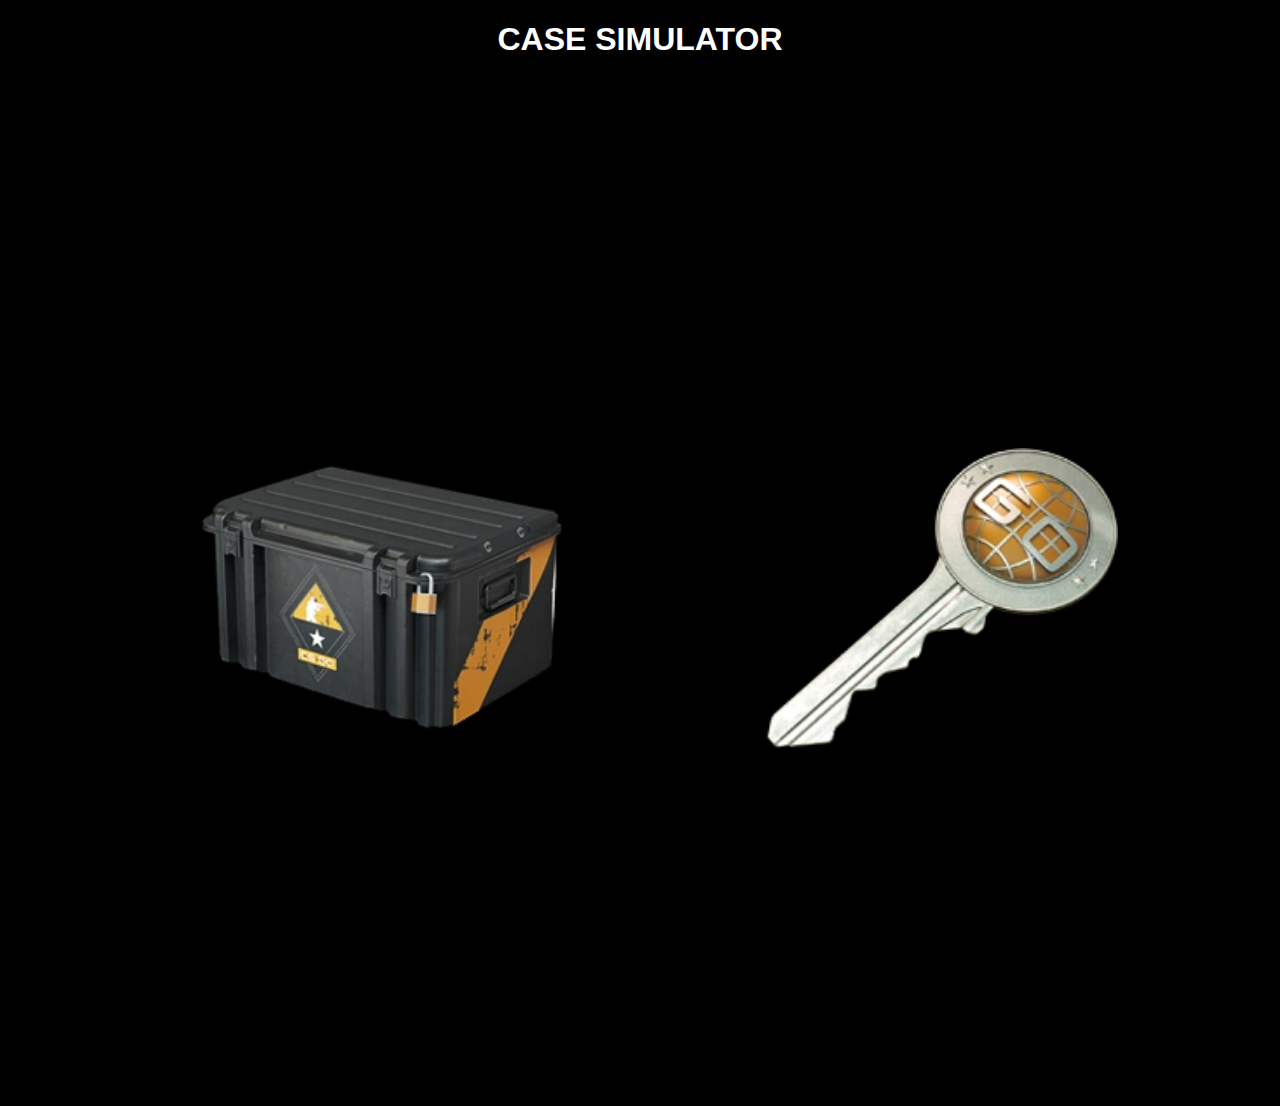
<file: opening/index.html>
<!DOCTYPE html>
<html lang="pl">
  <head>
    <meta charset="UTF-8" />
    <meta name="viewport" content="width=device-width, initial-scale=1.0" />
    <title>Case simulator</title>
    <link rel="stylesheet" href="style.css" />
  </head>
  <body>
    <h1>CASE SIMULATOR</h1>
    <br />
    <div class="content">
      <div class="skrzynka">
        <img height="300px" src="skrzynka.png" id="skrzynia" />
      </div>
      <p id="p1"></p>
      <div class="klucz" id="klucz">
        <img src="klucz.png" />
      </div>
    </div>

    <script src="skrypt.js"></script>
  </body>
</html>
</file>
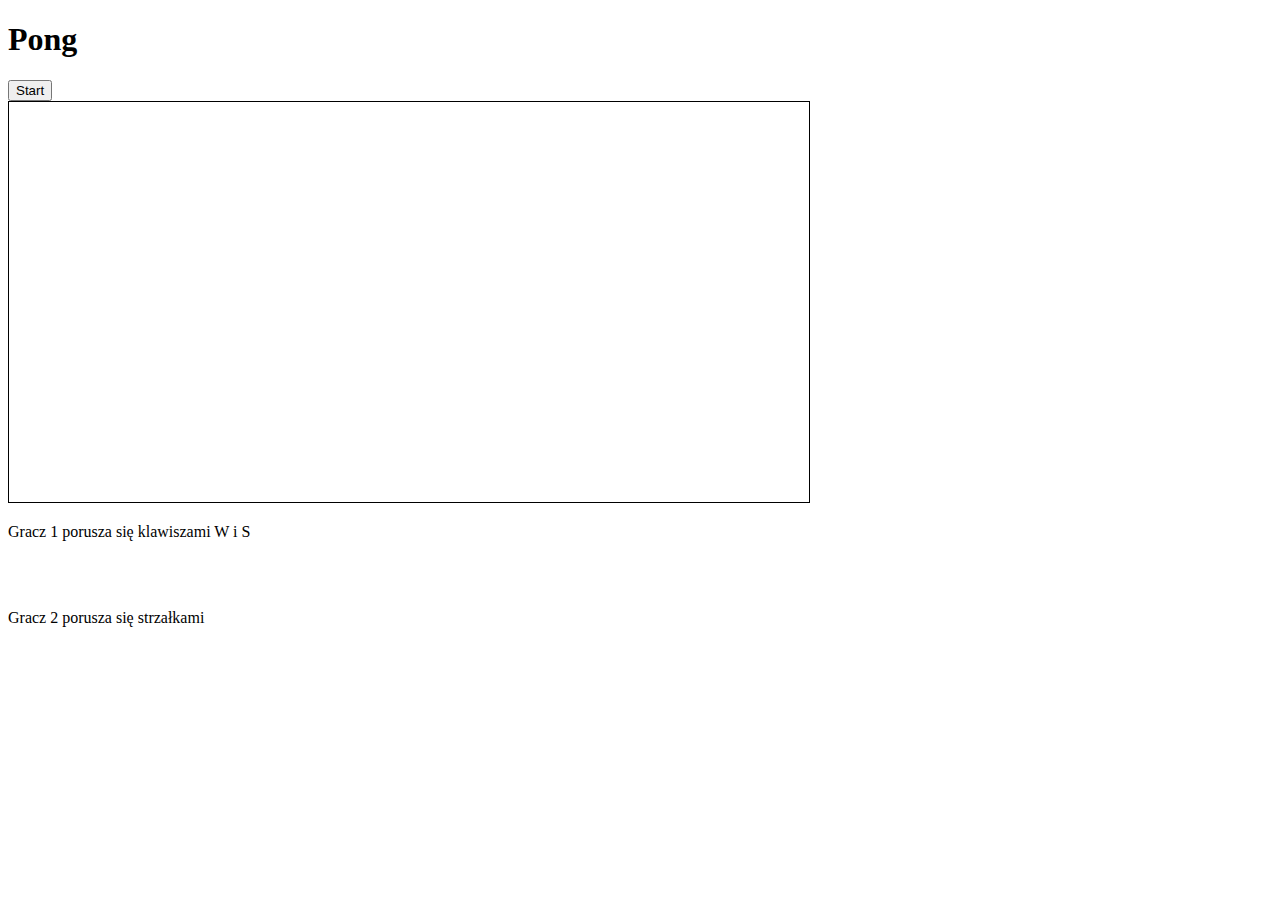
<file: pong.html>
<!DOCTYPE html>
<html>
<head>
    <title>Pong</title>
    <style>
      #pongCanvas {
      border: 1px solid black;
      }
    </style>
</head>
<body>
    <div id="menu">
        <h1>Pong</h1>
        <button onclick="startGame()">Start</button>
    </div>
    <canvas id="pongCanvas" width="800" height="400"></canvas>

    <script>
        
        var canvas = document.getElementById("pongCanvas");
        var context = canvas.getContext("2d");

        
        var paddleWidth = 10;
        var paddleHeight = 60;
        var paddleGap = 10;
        var ballSize = 10;
        var paddle1Y = canvas.height / 2 - paddleHeight / 2;
        var paddle2Y = canvas.height / 2 - paddleHeight / 2;
        var ballX = canvas.width / 2 - ballSize / 2;
        var ballY = canvas.height / 2 - ballSize / 2;
        var ballSpeedX = 5;
        var ballSpeedY = 5;

        
        var player1Score = 0;
        var player2Score = 0;
      
        var player1Up = false;
        var player1Down = false;
        var player2Up = false;
        var player2Down = false;

        
        function drawRectangle(x, y, width, height, color) {
            context.fillStyle = color;
            context.fillRect(x, y, width, height);
        }

       
        function drawCircle(x, y, radius, color) {
            context.fillStyle = color;
            context.beginPath();
            context.arc(x, y, radius, 0, Math.PI * 2, false);
            context.closePath();
            context.fill();
        }

        
        function drawGame() {
            
            drawRectangle(0, 0, canvas.width, canvas.height, "black");

            
            drawRectangle(paddleGap, paddle1Y, paddleWidth, paddleHeight, "white");

            
            drawRectangle(canvas.width - paddleWidth - paddleGap, paddle2Y, paddleWidth, paddleHeight, "white");

            
            drawCircle(ballX, ballY, ballSize / 2, "white");

            
            context.fillText("Gracz 1: " + player1Score, 100, 100);
            context.fillText("Gracz 2: " + player2Score, canvas.width - 100, 100);
        }

        
        function updateGame() {
           
            if (player1Up && paddle1Y > 0) {
                paddle1Y -= 5;
            } else if (player1Down && paddle1Y < canvas.height - paddleHeight) {
                paddle1Y += 5;
            }

            if (player2Up && paddle2Y > 0) {
                paddle2Y -= 5;
            } else if (player2Down && paddle2Y < canvas.height - paddleHeight) {
                paddle2Y += 5;
            }

            
            ballX += ballSpeedX;
            ballY += ballSpeedY;

            
            if (ballY < 0 || ballY > canvas.height - ballSize) {
                ballSpeedY *= -1;
            }

            
            if (ballX <= paddleGap + paddleWidth && ballY + ballSize >= paddle1Y && ballY <= paddle1Y + paddleHeight) {
                ballSpeedX *= -1;
            }

            if (ballX >= canvas.width - paddleWidth - paddleGap - ballSize && ballY + ballSize >= paddle2Y && ballY <= paddle2Y + paddleHeight) {
                ballSpeedX *= -1;
            }

            
            if (ballX < 0) {
                player2Score++;
                resetBall();
            } else if (ballX > canvas.width) {
                player1Score++;
                resetBall();
            }
        }

        
        function resetBall() {
            ballX = canvas.width / 2 - ballSize / 2;
            ballY = canvas.height / 2 - ballSize / 2;
            ballSpeedX *= -1;
            ballSpeedY *= Math.random() < 0.5 ? -1 : 1;
        }

        
        function keyPressed(event) {
            var keyCode = event.keyCode;
            if (keyCode === 87) {
                player1Up = true;
            } else if (keyCode === 83) {
                player1Down = true;
            } else if (keyCode === 38) {
                player2Up = true;
            } else if (keyCode === 40) {
                player2Down = true;
            }
        }

        
        function keyReleased(event) {
            var keyCode = event.keyCode;
            if (keyCode === 87) {
                player1Up = false;
            } else if (keyCode === 83) {
                player1Down = false;
            } else if (keyCode === 38) {
                player2Up = false;
            } else if (keyCode === 40) {
                player2Down = false;
            }
        }

        
        function startGame() {
            document.getElementById("menu").style.display = "none";
            canvas.style.display = "block";
            document.addEventListener("keydown", keyPressed);
            document.addEventListener("keyup", keyReleased);
            setInterval(function () {
                updateGame();
                drawGame();
            }, 1000 / 60); 
        }
    </script>
	<p> Gracz 1 porusza się klawiszami W i S </p><br><br>
	<p> Gracz 2 porusza się strzałkami </p>
</body>
</html>
</file>
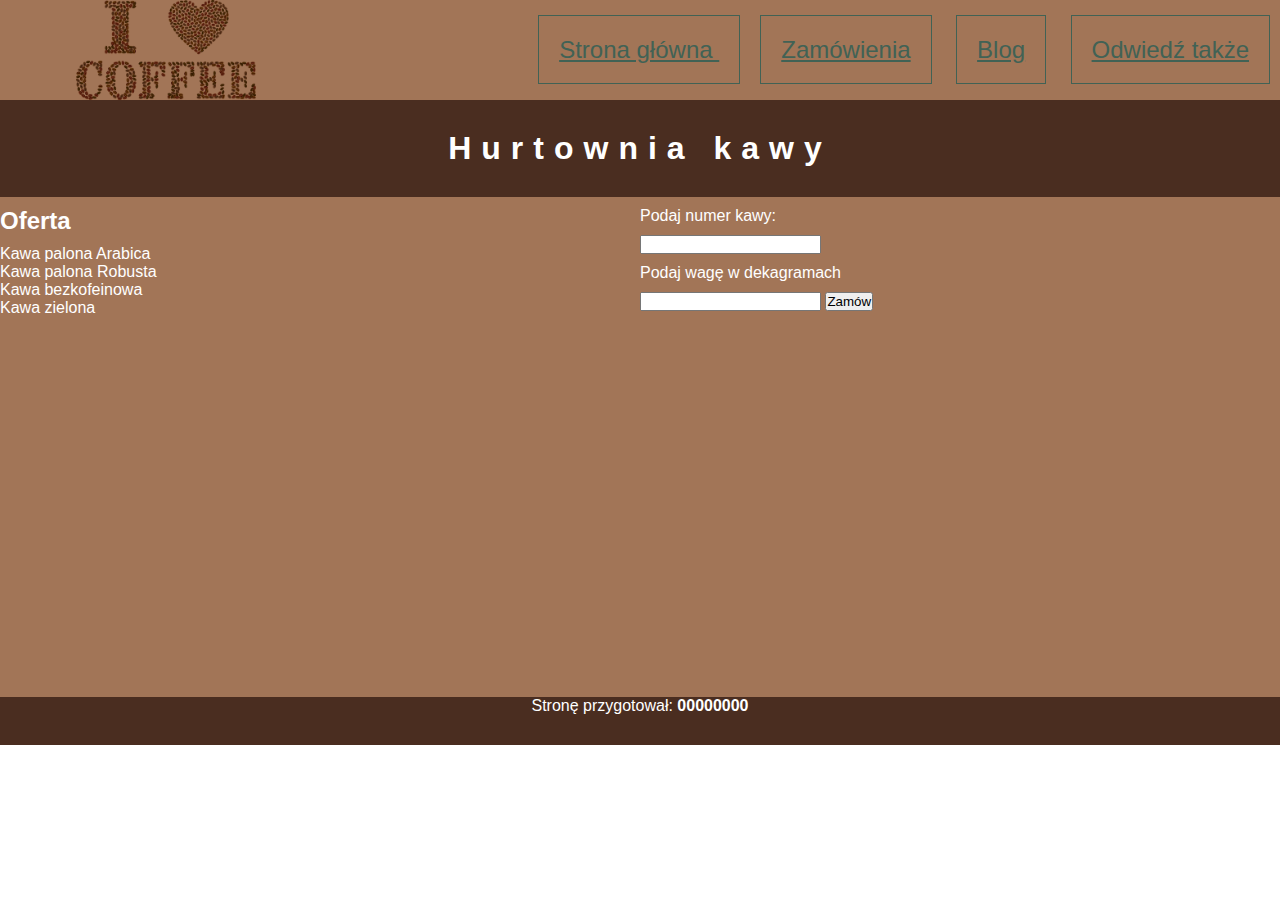
<file: kawka/zamowienia.html>
<!DOCTYPE html>
<html lang="pl">
  <head>
    <meta charset="UTF-8" />
    <meta name="viewport" content="width=device-width, initial-scale=1.0" />
    <title>Document</title>
    <link rel="stylesheet" href="styl4.css" />
  </head>
  <body>
    <div class="logo">
      <img src="logo.png" height="100px" alt="hurtownia" />
    </div>
    <div class="menu">
      <a href="index.html">Strona główna </a
      ><a href="zamowienia.html">Zamówienia</a>
      <a href="blog.html">Blog</a>
      <a href="http://gatunki-kawy.pl">Odwiedź także</a>
    </div>
    <div class="baner"><h1>Hurtownia kawy</h1></div>
    <div class="lewy">
      <h2>Oferta</h2>
      <ol>
        <li>Kawa palona Arabica</li>
        <li>Kawa palona Robusta</li>
        <li>Kawa bezkofeinowa</li>
        <li>Kawa zielona</li>
      </ol>
    </div>
    <div class="prawy">
      <p>Podaj numer kawy:</p>
      <input type="number" name="numer_kawy" id="liczba_a" />
      <p>Podaj wagę w dekagramach</p>
      <input type="number" name="waga_kawy" id="liczba_b" />
      <button id="btn" onclick="oblicz()">Zamów</button>
      <p id="p1"></p>
    </div>
    <div class="stopka">
      <p>Stronę przygotował: <b>00000000</b></p>
    </div>
  </body>
  <script>
    function oblicz() {
      let numer = document.getElementById("liczba_a").value;
      let waga = document.getElementById("liczba_b").value;

      if (numer == 1) {
        let koszt = waga * 5;
        document.getElementById("p1").innerHTML =
          "<br> Koszt zamówienia wynosi: " + koszt + " zł";
      } else if (numer == 2) {
        let koszt = waga * 6;
        document.getElementById("p1").innerHTML =
          "<br> Koszt zamówienia wynosi: " + koszt + " zł";
      } else if (numer == 3) {
        let koszt = waga * 7;
        document.getElementById("p1").innerHTML =
          "<br> Koszt zamówienia wynosi: " + koszt + " zł";
      } else {
        document.getElementById("p1").innerHTML =
          "<br> Koszt zamówienia wynosi: 0zł";
      }
    }
  </script>
</html>
</file>
<file: opening/style.css>
body {
  background-color: rgb(0, 0, 0);
}

.content {
  width: 80%;
  max-width: 1500px;
  height: 1000px;
  background-image: url(https://images5.alphacoders.com/620/620953.jpg);
  background-repeat: no-repeat;
  background-position: center;
  display: flex;
  justify-content: space-around;
  align-items: center;
  margin: 0 auto;
  border-radius: 15px;
}

.skrzynka {
  display: flex;
  justify-content: center;
  background-color: none;
}

.klucz {
  height: 300px;
  width: 300px;
  background-color: none;
  display: flex;
  justify-content: center;
  cursor: pointer;
  filter: drop-shadow(8px 8px 10px black);
}

.klucz:hover {
  filter: drop-shadow(8px 8px 10px rgb(137, 139, 12));
}

#p1 {
  font-family: "Gill Sans", "Gill Sans MT", Calibri, "Trebuchet MS", sans-serif;
  color: white;
}

.blue {
  filter: drop-shadow(20px 20px 20px rgb(23, 20, 231));
}

.purple {
  filter: drop-shadow(20px 20px 20px rgb(117, 8, 189));
}

.pink {
  filter: drop-shadow(20px 20px 20px rgb(202, 9, 209));
}

.red {
  filter: drop-shadow(20px 20px 20px rgb(209, 9, 9));
}

.gold {
  filter: drop-shadow(20px 20px 20px rgb(231, 216, 5));
}

h1 {
  text-align: center;
  font-family: "Franklin Gothic Medium", "Arial Narrow", Arial, sans-serif;
  color: white;
}
</file>
<file: kawka/styl4.css>
* {
  margin: 0;
  padding: 0;
  font-family: Arial;
}

.logo {
  background-color: rgb(162, 117, 87);
  width: 20%;
  height: 100px;
  text-align: right;
  float: left;
}

.menu {
  background-color: rgb(162, 117, 87);
  width: 100%;
  height: 100px;
  text-align: right;
}

.baner,
.stopka {
  background-color: rgb(74, 45, 32);
  color: white;
  text-align: center;
  padding: 30px;
}

.lewy,
.prawy {
  background-color: rgb(162, 117, 87);
  color: white;
  width: 50%;
  height: 500px;
  float: left;
}

h1 {
  letter-spacing: 10px;
}

a {
  color: rgb(65, 98, 85);
  padding: 20px;
  margin: 10px;
  font-size: 150%;
  line-height: 100px;
  border: 1px solid rgb(65, 98, 85);
}

.prawy p,
.prawy input {
  margin-top: 10px;
}

.lewy ol,
.lewy h2 {
  margin-top: 10px;
}
</file>
